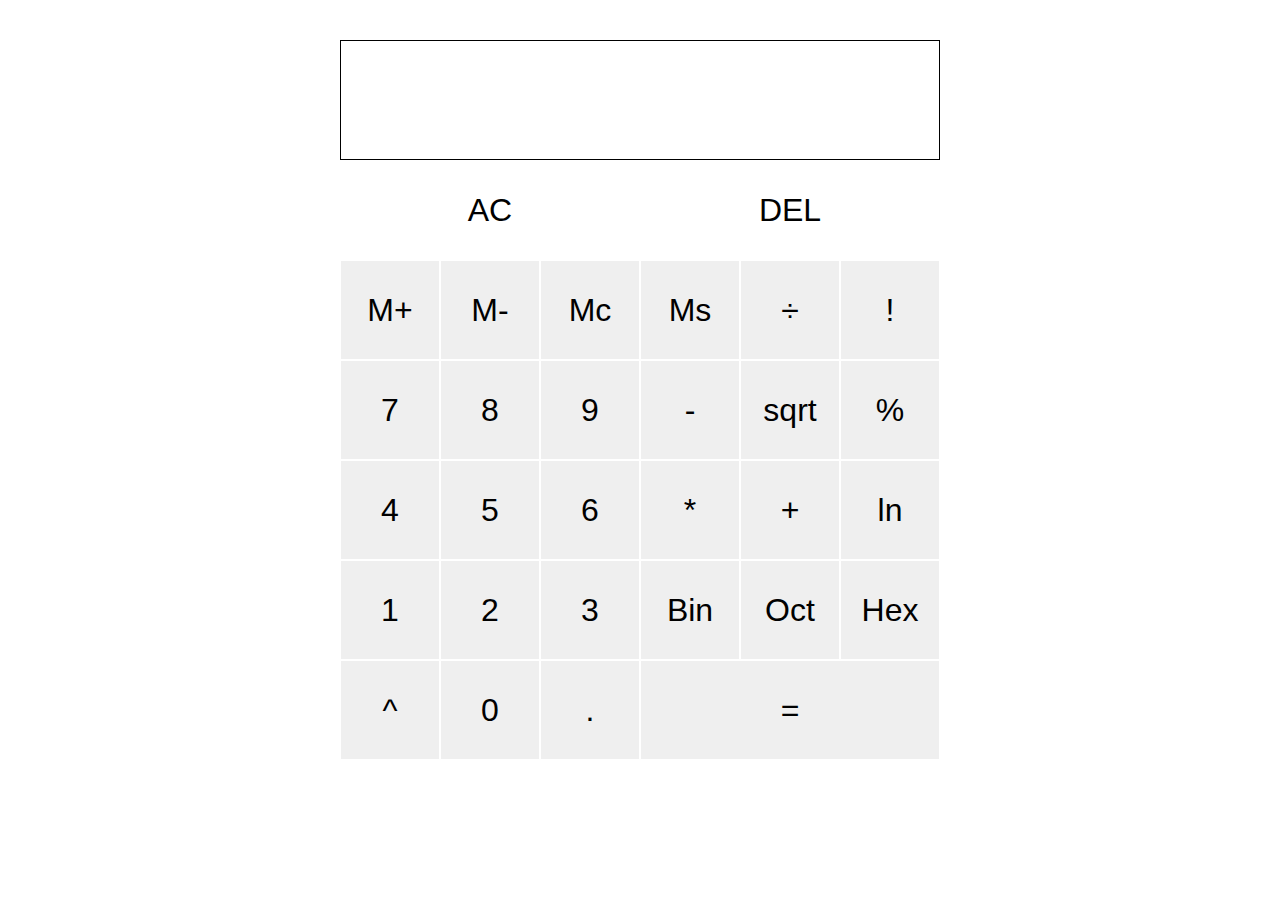
<file: Новая папка/index.html>
<!DOCTYPE html>
<html dir="ltr" lang="en">
<head>
    <meta charset="utf-8">
    <title>Calculator</title>
    <link href="style.css" rel="stylesheet">
    <script defer src="script.js"></script>
</head>
<body>
<div class="calculator-grid">
    <div class="output">
        <div class="previous-operand" data-previous-operand></div>
        <div class="current-operand" data-current-operand></div>
    </div>
    <button class="span-two" data-all-clear>AC</button>
    <button data-delete class="span-two">DEL</button>
    <button data-operation>M+</button>
    <button data-operation>M-</button>
    <button data-operation id="Mc">Mc</button>
    <button id="Mrc">Ms</button>
    <button data-operation>÷</button>
    <button data-operation>!</button>
    <button data-number>7</button>
    <button data-number>8</button>
    <button data-number>9</button>
    <button data-operation>-</button>
    <button data-operation>sqrt</button>
    <button data-operation>%</button>
    <button data-number>4</button>
    <button data-number>5</button>
    <button data-number>6</button>
    <button data-operation>*</button>
    <button data-operation>+</button>
    <button data-operation id="ln">ln</button>
    <button data-number>1</button>
    <button data-number>2</button>
    <button data-number>3</button>
    <button data-operation>Bin</button>
    <button data-operation>Oct</button>
    <button data-operation>Hex</button>
    <button data-operation>^</button>
    <button data-number>0</button>
    <button data-number>.</button>
    <button class="span-four" data-equals>=</button>


</div>

</body>
</html>
</file>
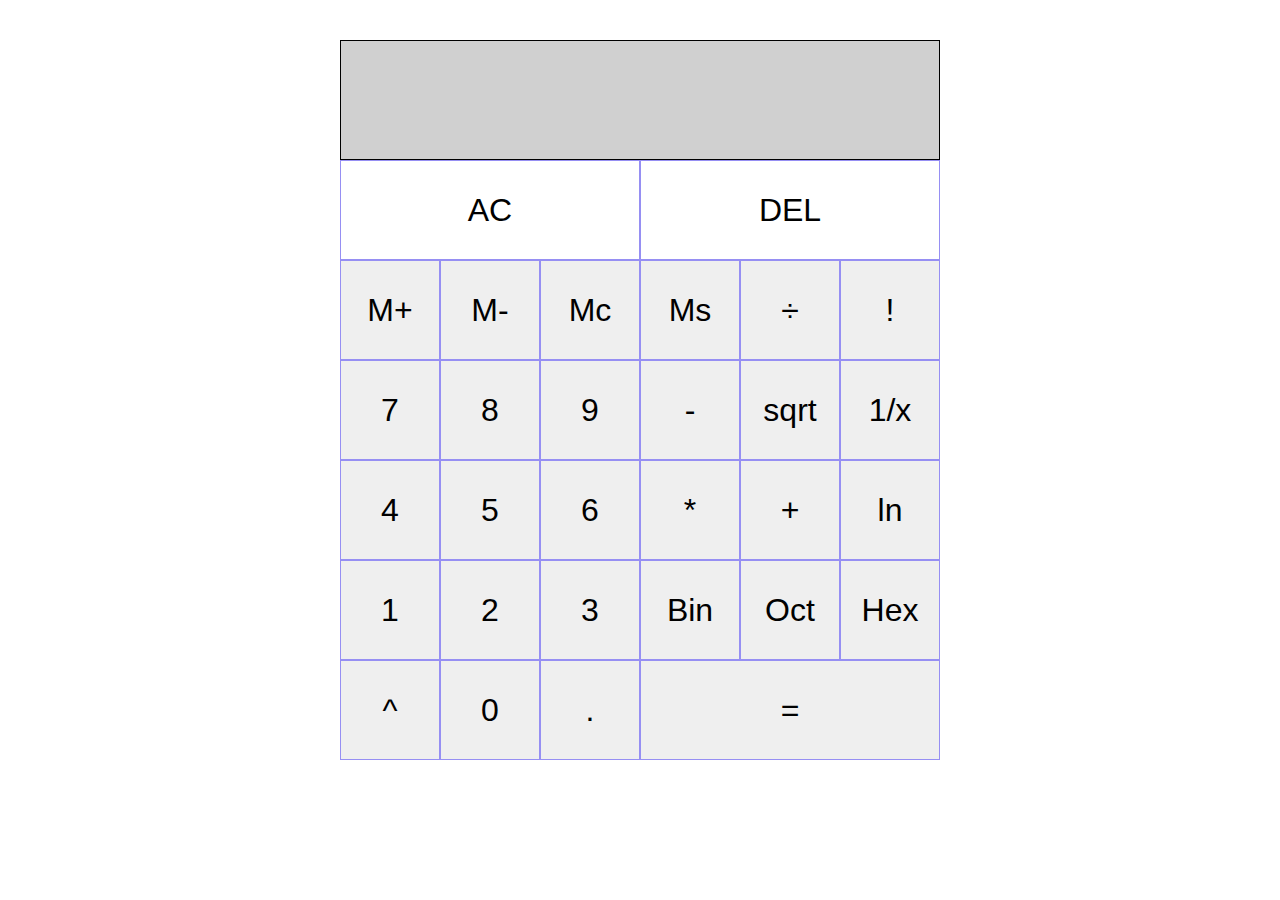
<file: OOP-main/OOP-main/calc/index.html>
<!DOCTYPE html>
<html dir="ltr" lang="en">
<head>
    <meta charset="utf-8">
    <title>Calculator</title>
    <link href="style.css" rel="stylesheet">
    <script defer src="script.js"></script>
</head>
<body>
<div class="calculator-grid">
    <div class="output">
        <div class="previous-operand" data-previous-operand></div>
        <div class="current-operand" data-current-operand></div>
    </div>
    <button class="span-two" data-all-clear>AC</button>
    <button data-delete class="span-two">DEL</button>
    <button data-operation>M+</button>
    <button data-operation>M-</button>
    <button data-operation id="Mc">Mc</button>
    <button id="Mrc">Ms</button>
    <button data-operation>÷</button>
    <button data-operation>!</button>
    <button data-number>7</button>
    <button data-number>8</button>
    <button data-number>9</button>
    <button data-operation>-</button>
    <button data-operation>sqrt</button>
    <button data-operation>1/x</button>
    <button data-number>4</button>
    <button data-number>5</button>
    <button data-number>6</button>
    <button data-operation>*</button>
    <button data-operation>+</button>
    <button data-operation id="ln">ln</button>
    <button data-number>1</button>
    <button data-number>2</button>
    <button data-number>3</button>
    <button data-operation>Bin</button>
    <button data-operation>Oct</button>
    <button data-operation>Hex</button>
    <button data-operation>^</button>
    <button data-number>0</button>
    <button data-number>.</button>
    <button class="span-four" data-equals>=</button>


</div>

</body>
</html>
</file>
<file: Новая папка/style.css>
*, *::before, *::after {
  box-sizing: border-box;
  font-family: Gotham Rounded, sans-serif;
  font-weight: normal;
}

body {
  margin: 0;
  padding: 0;
  }

  .calculator-grid {
    display: grid;
    justify-content: center;
    align-content: center;
    min-height: 100vh;
    grid-template-columns: repeat(6, 100px);
    grid-template-rows: minmax(120px, auto) repeat(7, 100px);
    }

    .calculator-grid > button {
      cursor: pointer;
      font-size: 2rem;
      border: 1px, solid #FFFFFF;
      outline: none;
      background-color: rbga(255, 255, 255, 0.75);
    }

      .calculator-grid > button:hover {
        background-color: #a9a9a9;
      }

      .span-two {
        grid-column: span 3;
        color: #000000;
        background-color: rgba(255, 255, 255, 0.8);
      }

      .span-four {
        grid-column: span 3;
      }

      .output{
        grid-column: 1 / -1;
        background-color: rgba(255, 255, 255, 0.75);
        display: flex;
        align-items: flex-end;
        justify-content: space-around;
        flex-direction: column;
        padding: 10px;
        word-wrap: break-word;
        word-break: break-all;
        border: 1px solid black;
      }

      .output .previous-operand{
        color: rgba(0, 0, 0, 0.75);
        font-size: 1.5rem;
      }

      .output .current-operand{
        color: rgb(0, 0, 0);
        font-size: 2.5rem;
      }
</file>
<file: OOP-main/OOP-main/calc/style.css>
*, *::before, *::after {
  box-sizing: border-box;
  font-family: Gotham Rounded, sans-serif;
  font-weight: normal;
}

body {
  margin: 0;
  padding: 0;
  }

  .calculator-grid {
    display: grid;
    justify-content: center;
    align-content: center;
    min-height: 100vh;
    grid-template-columns: repeat(6, 100px);
    grid-template-rows: minmax(120px, auto) repeat(7, 100px);
    }

    .calculator-grid > button {
      cursor: pointer;
      font-size: 2rem;
      border: 1px, solid #968ff3;
      outline: none;
      background-color: rbga(255, 255, 255, 0.75);
    }

      .calculator-grid > button:hover {
        background-color: #0686f0;
      }

      .span-two {
        grid-column: span 3;
        color: #000000;
        background-color: rgba(255, 255, 255, 0.8);
      }

      .span-four {
        grid-column: span 3;
      }

      .output{
        grid-column: 1 / -1;
        background-color: rgba(192, 192, 192, 0.75);
        display: flex;
        align-items: flex-end;
        justify-content: space-around;
        flex-direction: column;
        padding: 10px;
        word-wrap: break-word;
        word-break: break-all;
        border: 1px solid black;
      }

      .output .previous-operand{
        color: rgba(0, 0, 0, 0.75);
        font-size: 1.5rem;
      }

      .output .current-operand{
        color: rgb(0, 0, 0);
        font-size: 2.5rem;
      }
</file>
